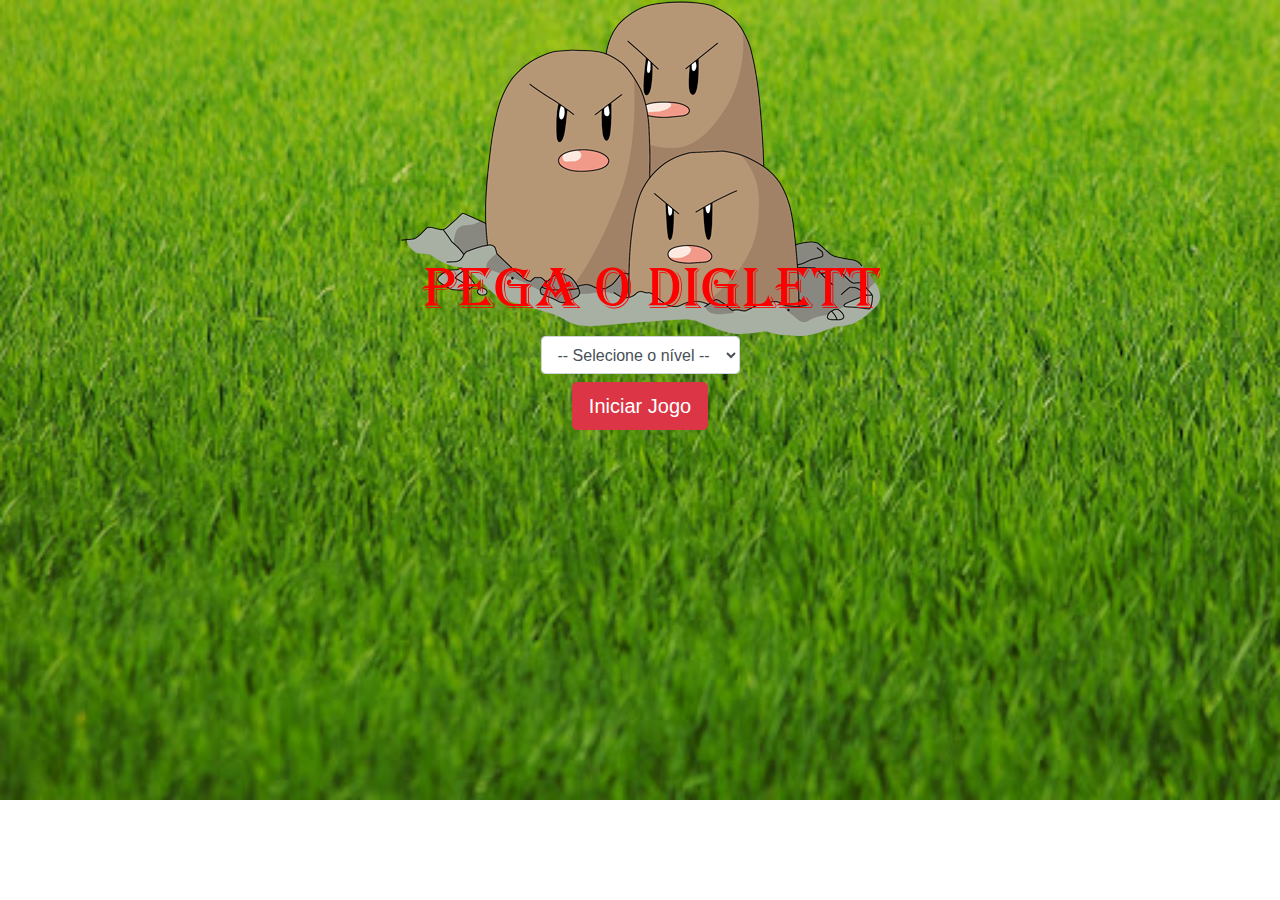
<file: index.html>
<!DOCTYPE html>
<html>
	<head>
		<title></title>
    <meta charset="UTF-8" />
		<link rel="stylesheet" href="https://maxcdn.bootstrapcdn.com/bootstrap/4.0.0/css/bootstrap.min.css" integrity="sha384-Gn5384xqQ1aoWXA+058RXPxPg6fy4IWvTNh0E263XmFcJlSAwiGgFAW/dAiS6JXm" crossorigin="anonymous">

		<link rel="stylesheet" href="style.css" />

    <script>
      function iniciarJogo() {
        var nivel = document.getElementById('nivel').value

        if(nivel === '') {
          alert('Selecione um nível para iniciar o jogo')
          return false
        }

        window.location.href = 'app.html?' + nivel

      }
    </script>
	</head>
	<body>

		<div class="container">
			<div class="row">
				<div class="col">
					<div class="d-flex justify-content-center">
						<img src="imagens/game.png" />
					</div>
				</div>
			</div>

      <div class="row">
				<div class="col">
					<div class="d-flex justify-content-center">
            <div class="mb-2">
              <select class="form-control" id="nivel">
                <option value="">-- Selecione o nível --</option>
                <option value="normal">Normal</option>
                <option value="dificil">Difícil</option>
                <option value="chucknorris">Chuck Norris</option>
              </select>
            </div>
          </div>
        </div>
      </div>

			<div class="row">
				<div class="col">
					<div class="d-flex justify-content-center">
						<button type="button" class="btn btn-danger btn-lg" onclick="iniciarJogo()">Iniciar Jogo</button>
					</div>
				</div>
			</div>
		</div>

	</body>
</html>
</file>
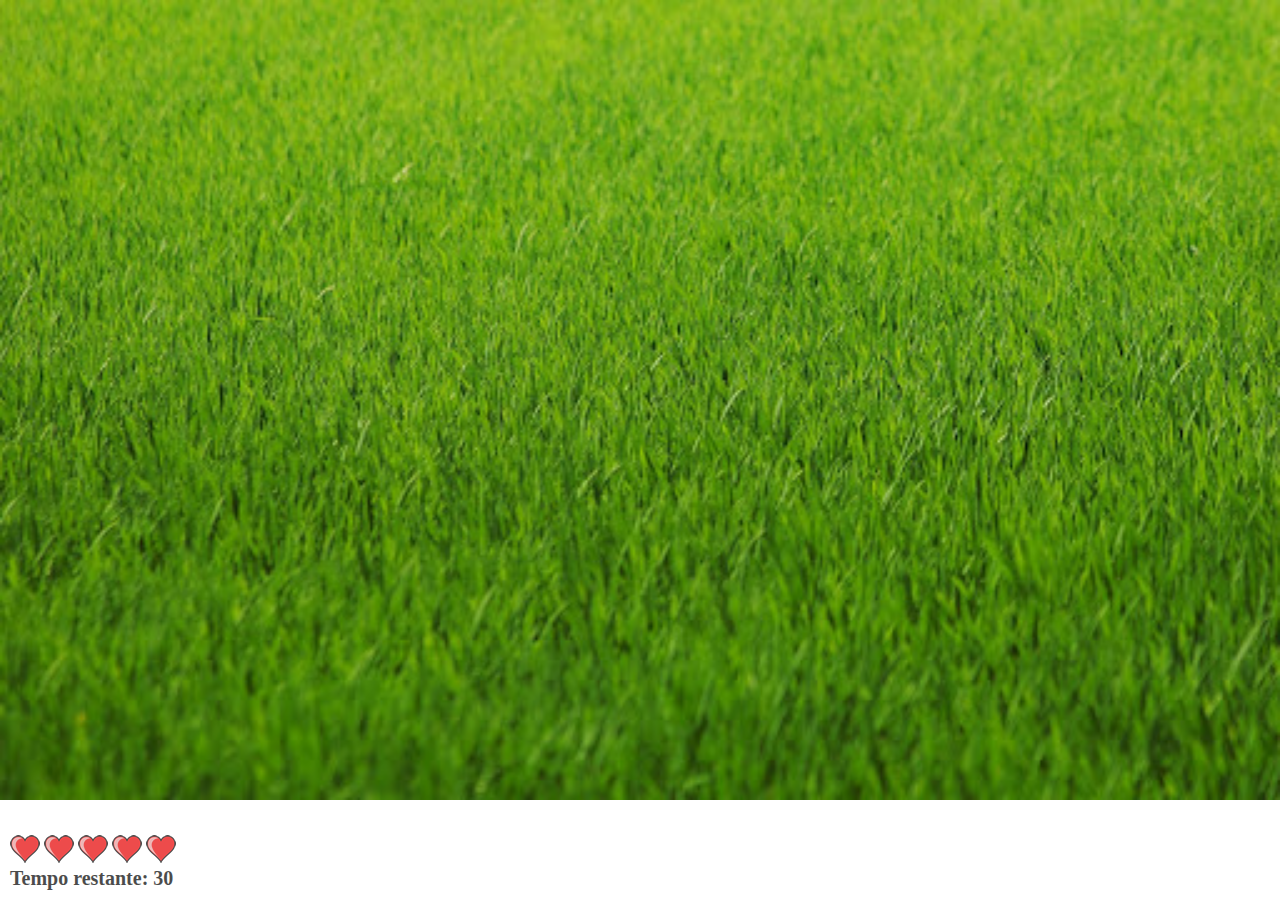
<file: app.html>
<!DOCTYPE html>
<html>
	<head>
		<title></title>
		<meta charset="UTF-8" />
		<link rel="stylesheet" href="style.css" />
		<script src="jogo.js"></script>
	</head>
	<body onresize="ajustaTamanhoPalcoJogo()">

		<div class="painel">
			<div class="vidas">
				<img id="v1" src="imagens/coracao_cheio.png" />
				<img id="v2" src="imagens/coracao_cheio.png" />
				<img id="v3" src="imagens/coracao_cheio.png" />
				<img id="v4" src="imagens/coracao_cheio.png" />
				<img id="v5" src="imagens/coracao_cheio.png" />
				
			</div>

			<div class="cronometro">Tempo restante: <span id="cronometro"></span></div>
		</div>

		<script>
			document.getElementById('cronometro').innerHTML = tempo

			var criaMosca = setInterval(function() { 
				posicaoRandomica()
			}, criaMosquitoTempo)
		</script>
	</body>
</html>
</file>
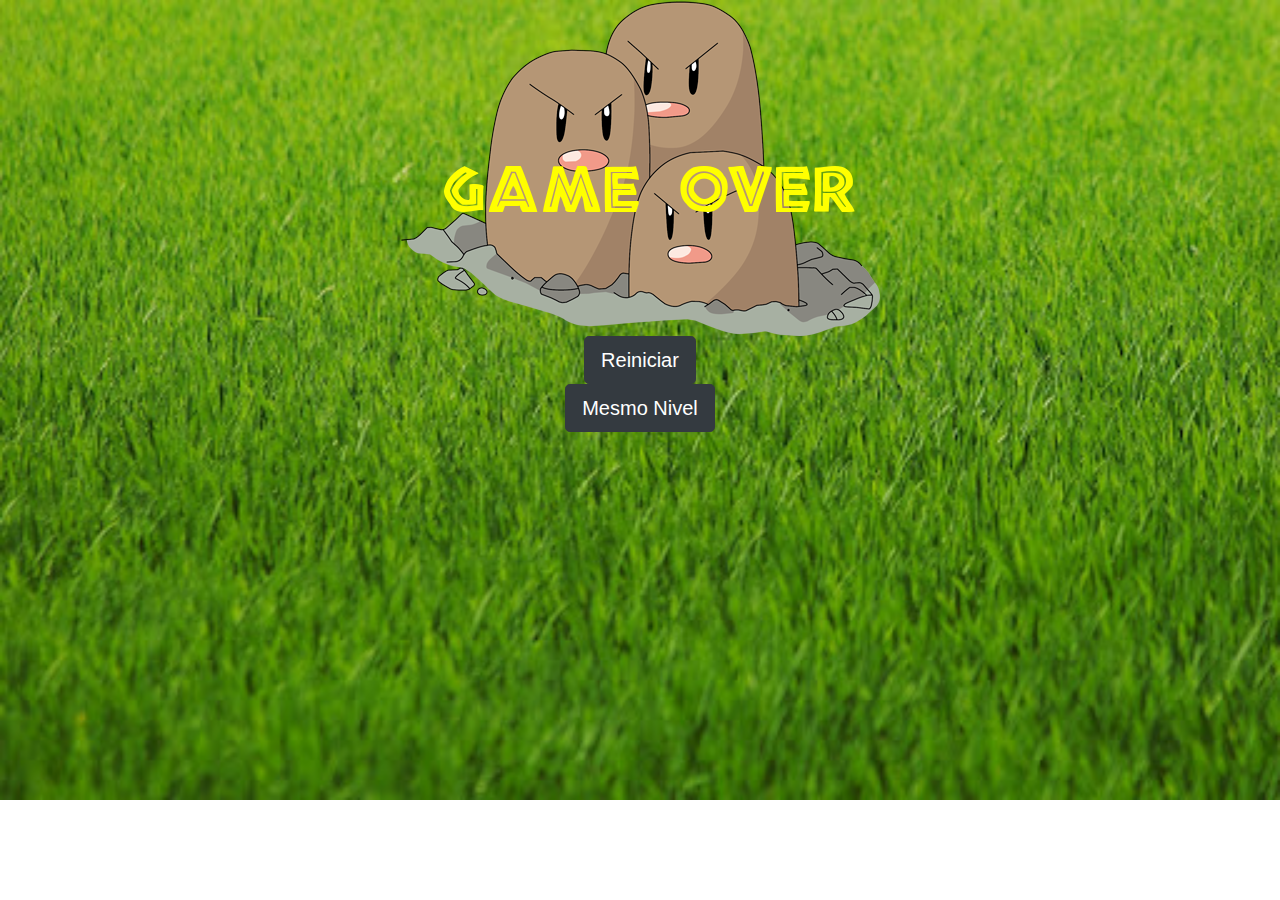
<file: fim_de_jogo.html>
<!DOCTYPE html>
<html>
	<head>
		<title></title>
		<meta charset="UTF-8" />

		<link rel="stylesheet" href="https://maxcdn.bootstrapcdn.com/bootstrap/4.0.0/css/bootstrap.min.css" integrity="sha384-Gn5384xqQ1aoWXA+058RXPxPg6fy4IWvTNh0E263XmFcJlSAwiGgFAW/dAiS6JXm" crossorigin="anonymous">

		<link rel="stylesheet" href="style.css" />
	</head>
	<body>

		<div class="container">
			<div class="row">
				<div class="col">
					<div class="d-flex justify-content-center">
						<img src="imagens/game_over.png" />
					</div>
				</div>
			</div>


			<div class="row">
				<div class="col">
					<div class="d-flex justify-content-center">
						<button type="button" class="btn btn-dark btn-lg" onclick="window.location.href = 'index.html' "> Reiniciar </button>
					</div>

					<div class="d-flex justify-content-center">
						<button type="button" class="btn btn-dark btn-lg" onclick="window.location.href = 'app.html' ">Mesmo Nivel</button>
					</div>
				</div>
				
			</div>
		</div>

	</body>
</html>
</file>
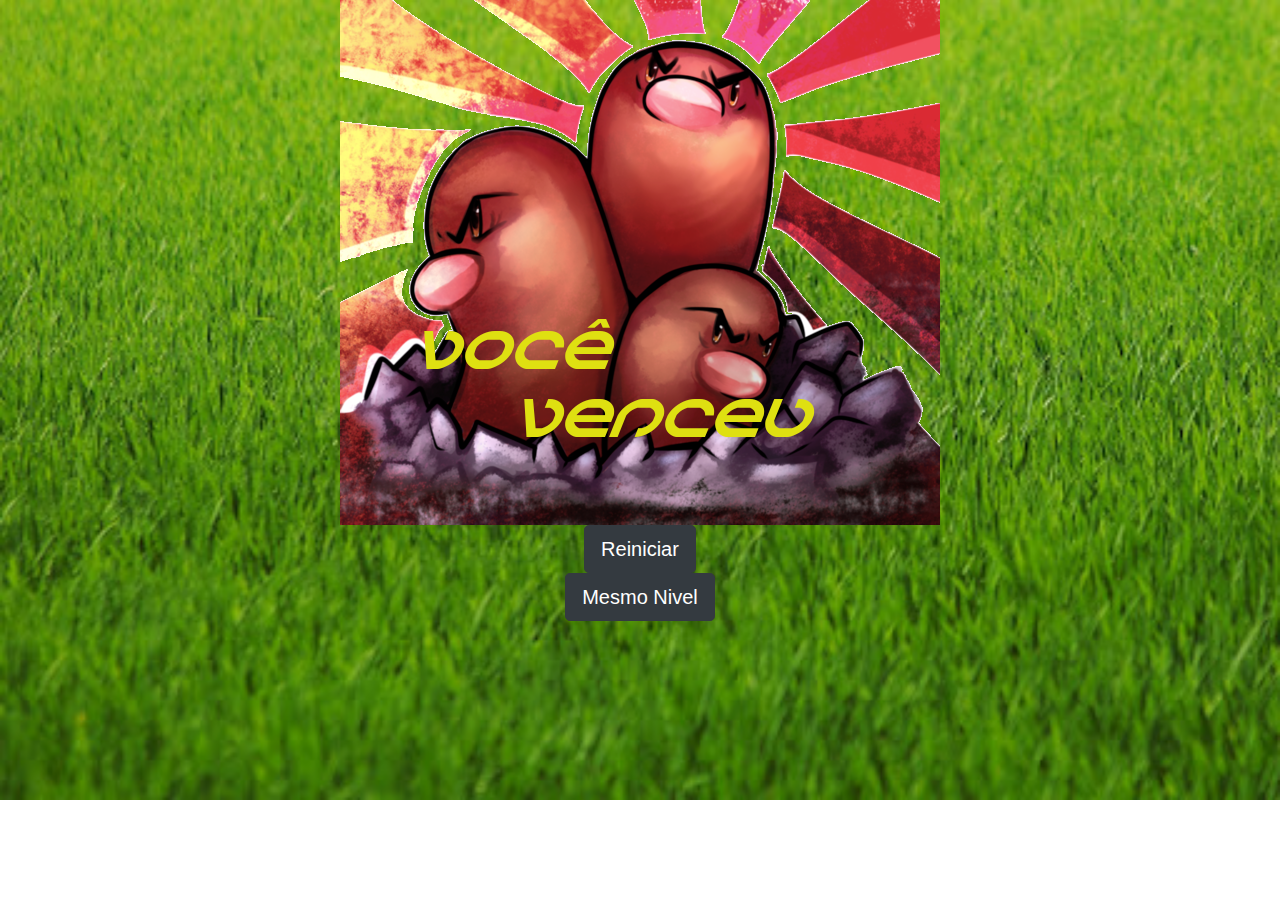
<file: vitoria.html>
<!DOCTYPE html>
<html>
	<head>
		<title></title>
		<meta charset="UTF-8" />

		<link rel="stylesheet" href="https://maxcdn.bootstrapcdn.com/bootstrap/4.0.0/css/bootstrap.min.css" integrity="sha384-Gn5384xqQ1aoWXA+058RXPxPg6fy4IWvTNh0E263XmFcJlSAwiGgFAW/dAiS6JXm" crossorigin="anonymous">

		<link rel="stylesheet" href="style.css" />
	</head>
	<body>

		<div class="container">
			<div class="row">
				<div class="col">
					<div class="d-flex justify-content-center">
						<img src="imagens/vitoria.png" />
						
					</div>
				</div>
			</div>


			<div class="row">
				<div class="col">
					<div class="d-flex justify-content-center">
						<button type="button" class="btn btn-dark btn-lg" onclick="window.location.href = 'index.html' ">Reiniciar</button>
					</div>

					<div class="d-flex justify-content-center">
						<button type="button" class="btn btn-dark btn-lg" onclick="window.location.href = 'app.html' ">Mesmo Nivel</button>
					</div>
				</div>
			</div>
		</div>

	</body>
</html>
</file>
<file: style.css>
body {
	background-image: url(imagens/grama.jpg);
	background-repeat: no-repeat;
	background-size: 100%;
}

.mosquito1 {
	width: 90px;
	height: 90px;
}

.mosquito2 {
	width: 120px;
	height: 120px;
}

.mosquito3 {
	width: 150px;
	height: 150px;
}

.ladoA {
	transform: scaleX(1);
}

.ladoB {
	transform: scaleX(-1);
}

.painel {
	position: absolute;
	width: 190px;
	padding: 10px;
	left: 0px;
	bottom: 0px;
	border-top:solid 1px #fff;
	background-color: #fff;
	opacity: 0.7
}

.vidas {
	float: left;
}

.cronometro {
	float: left;
	font-size: 20px;
	font-weight: bold;
}
</file>
